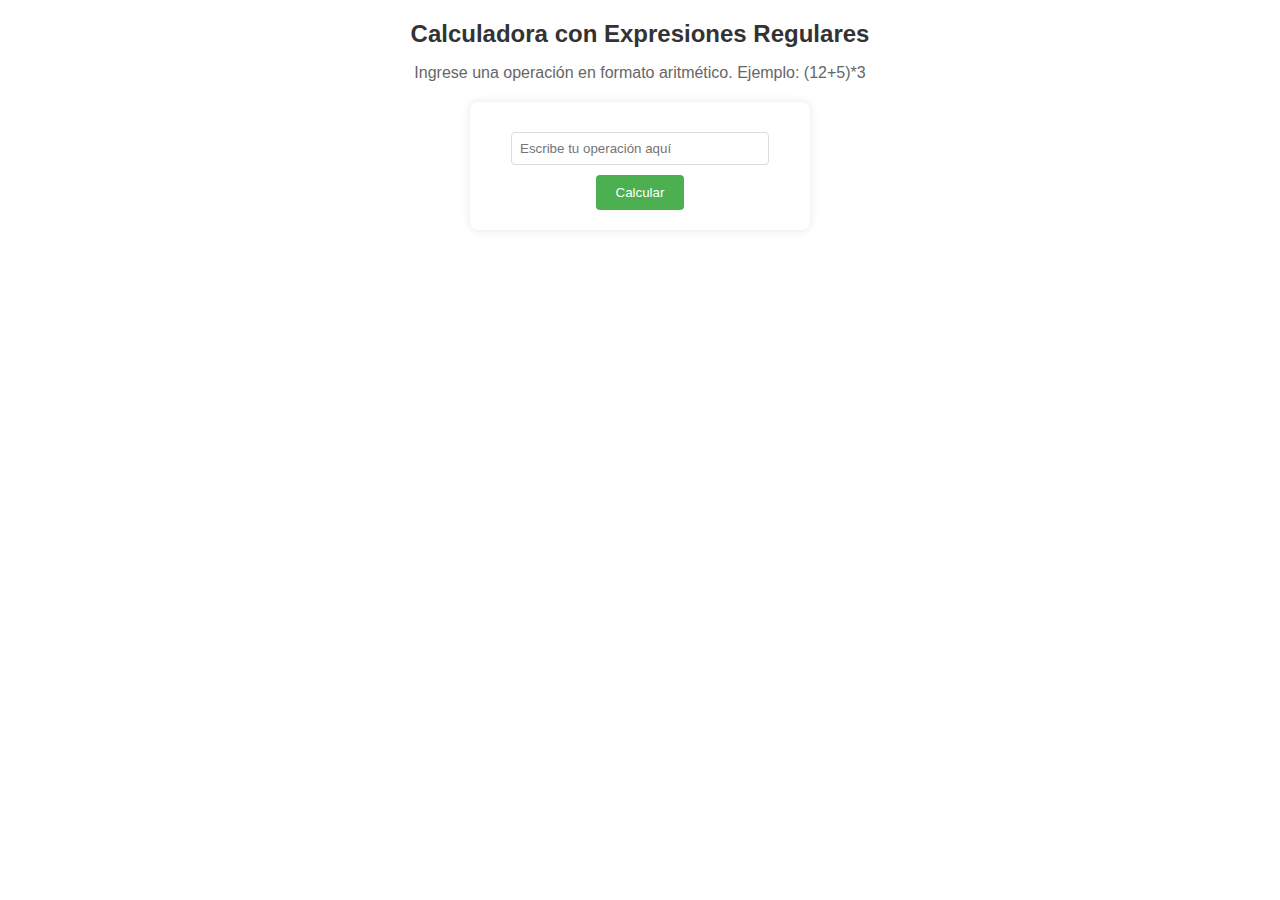
<file: Index.html>
<!DOCTYPE html>
<html lang="es">
<head>
    <meta charset="UTF-8">
    <meta name="viewport" content="width=device-width, initial-scale=1.0">
    <title>Calculadora con Expresiones Regulares</title>
    <link rel="stylesheet" href="css/style.css">

</head>
<body>
    <h1>Calculadora con Expresiones Regulares</h1>
    <p>Ingrese una operación en formato aritmético. Ejemplo: (12+5)*3</p>
    <form action="cgi-bin/Calculadora.pl" method="GET">
        <input type="text" name="operacion" placeholder="Escribe tu operación aquí">
        <button type="submit">Calcular</button>
    </form>
</body>
</html>
</file>
<file: css/style.css>
body {
    font-family: Arial, sans-serif;
    background-size: cover;
    color: #333;
    text-align: center;
    margin: 0;
    padding: 0;
}

h1 {
    color: #333;
    font-size: 24px;
    margin-top: 20px;
}

p {
    font-size: 16px;
    color: #666;
}

form {
    background-color: transparent;
    width: 300px;
    margin: 20px auto;
    padding: 20px;
    border-radius: 8px;
    box-shadow: 0px 0px 10px rgba(0, 0, 0, 0.1);
}

input[type="text"] {
    width: 80%;
    padding: 8px;
    margin: 10px 0;
    border: 1px solid #ddd;
    border-radius: 4px;
}

button {
    padding: 10px 20px;
    background-color: #4CAF50;
    color: white;
    border: none;
    border-radius: 4px;
    cursor: pointer;
}

button:hover {
    background-color: #45a049;
}
</file>
